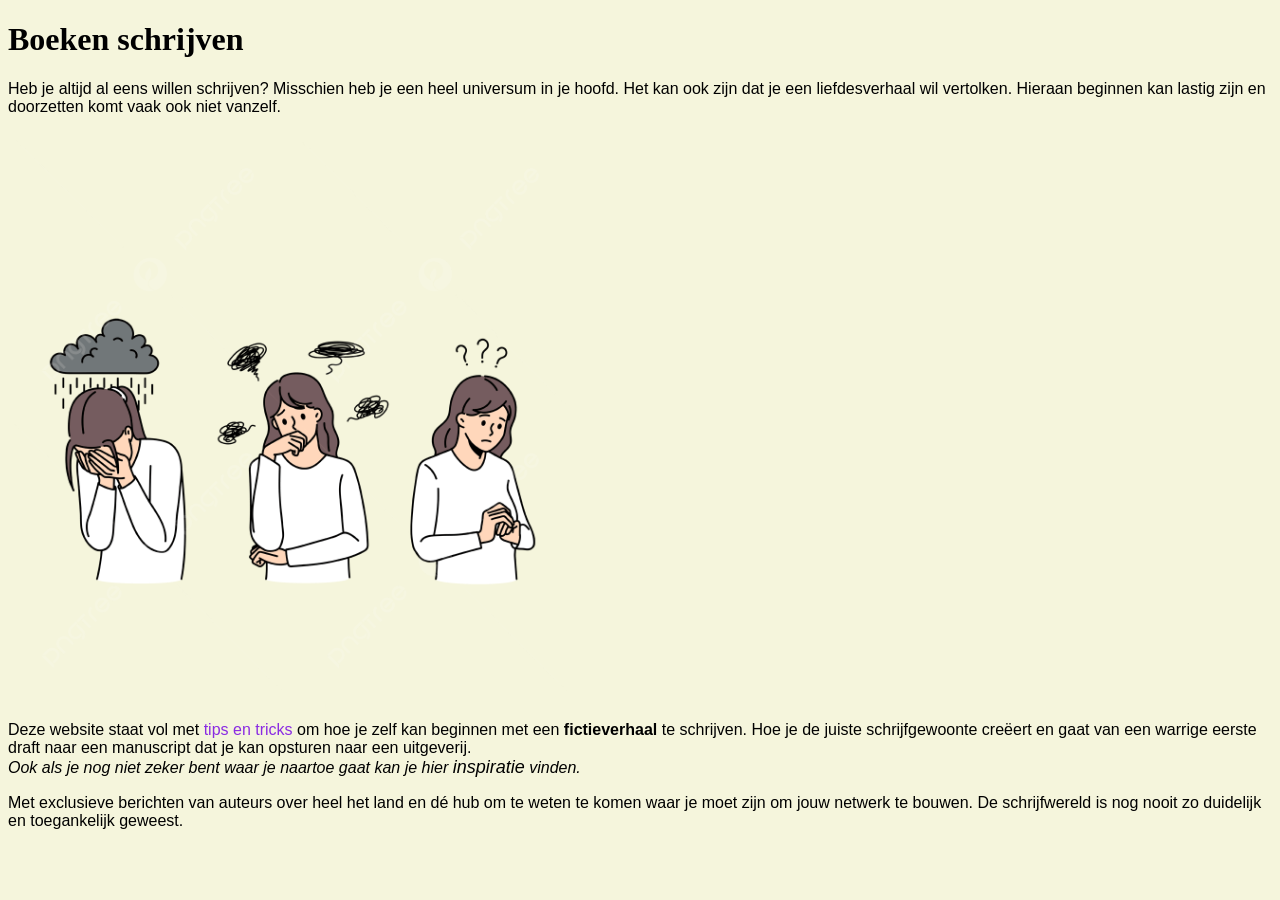
<file: index.html>
<!DOCTYPE html>
<html lang="nl-be">
<head>
    <meta charset="UTF-8">
    <meta name="viewport" content="width=device-width, initial-scale=1.0">
    <title>Boeken schrijven</title>
    <link rel="stylesheet" href="css/main.css">
</head>
<body>
    <h1>Boeken schrijven</h1>
    <p>Heb je altijd al eens willen schrijven? Misschien heb je een heel universum in je hoofd. Het kan ook zijn dat je een liefdesverhaal wil vertolken. Hieraan beginnen kan lastig zijn en doorzetten komt vaak ook niet vanzelf.</p>
    <img src="images/schrijfdepressie.png" alt="Schrijfdepressie">
    <p>Deze website staat vol met <a href="tips.html">tips en tricks</a> om hoe je zelf kan beginnen met een <b>fictieverhaal</b> te schrijven. Hoe je de juiste schrijfgewoonte creëert en gaat van een warrige eerste draft naar een manuscript dat je kan opsturen naar een uitgeverij. <br> <i>Ook als je nog niet zeker bent waar je naartoe gaat kan je hier <em>inspiratie</em> vinden.</i></p>
    <p>Met exclusieve berichten van auteurs over heel het land en dé hub om te weten te komen waar je moet zijn om jouw netwerk te bouwen. De schrijfwereld is nog nooit zo duidelijk en toegankelijk geweest.</p>
</body>
</html>
</file>
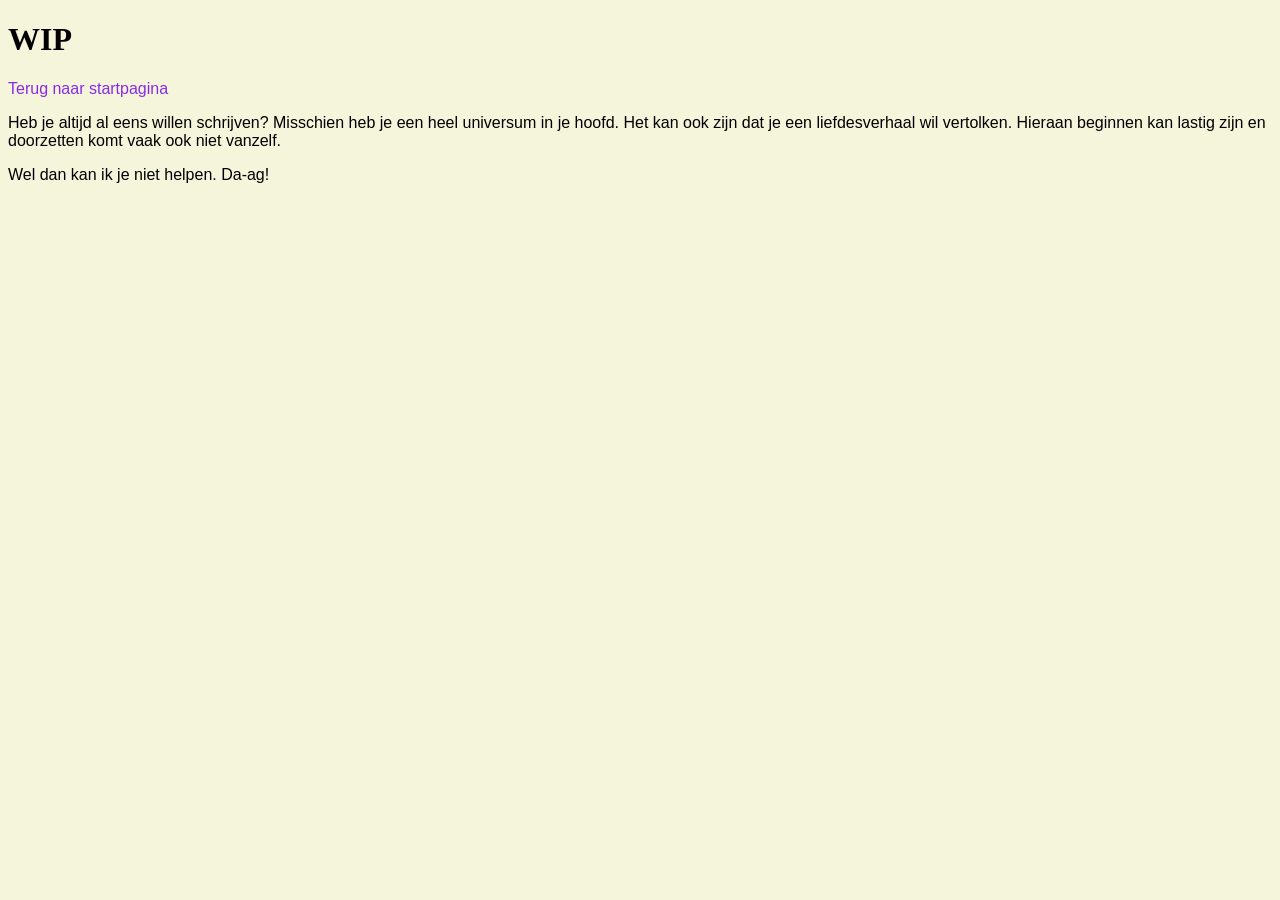
<file: tips.html>
<!DOCTYPE html>
<html lang="nl-be">
<head>
    <meta charset="UTF-8">
    <meta name="viewport" content="width=device-width, initial-scale=1.0">
    <title>Boeken schrijven</title>
    <link rel="stylesheet" href="css/main.css">
</head>
<body>
    <h1>WIP</h1>
    <p><a href="index.html">Terug naar startpagina</a></p>
    <p>Heb je altijd al eens willen schrijven? Misschien heb je een heel universum in je hoofd. Het kan ook zijn dat je een liefdesverhaal wil vertolken. Hieraan beginnen kan lastig zijn en doorzetten komt vaak ook niet vanzelf.</p>
    <p>Wel dan kan ik je niet helpen. Da-ag!</p>
</body>
</html>
</file>
<file: css/main.css>
/** Text **/
h1 {
    font-family: Cambria, Cochin, Georgia, Times, 'Times New Roman', serif;
}
p {
    font-family: 'Segoe UI', Tahoma, Geneva, Verdana, sans-serif;
}
a {
    color: blueviolet;
    text-decoration-line: none;
}
a:hover {
    color: blue;
}
em {
    font-size: large;
}

/** Body **/
body {
    background-color: beige;
}

img {
    max-width: 45%;
}
</file>
